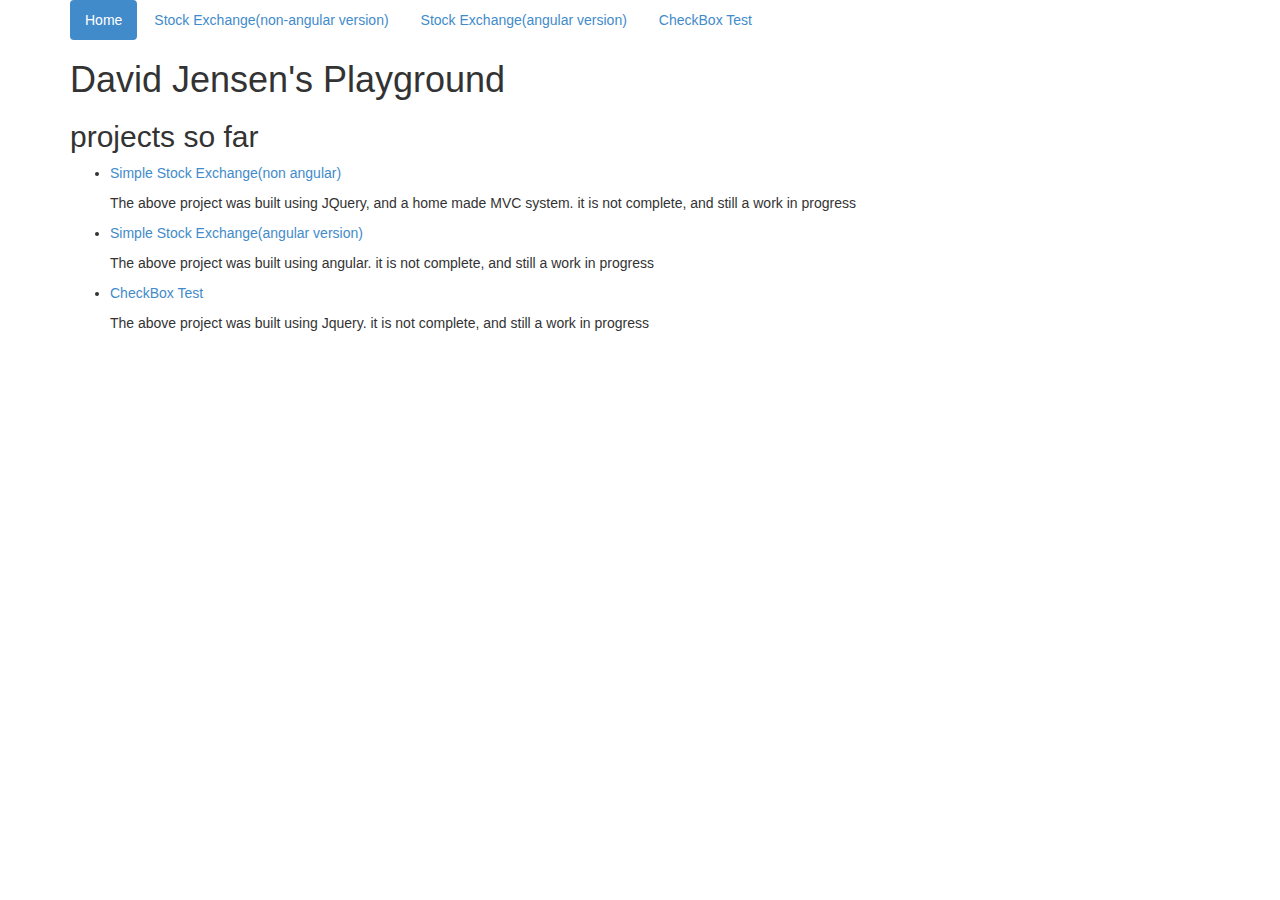
<file: index.html>
<html>
<head>
	<meta charset="utf-8">
	<meta http-equiv="X-UA-Compatible" content="IE=edge">
	<meta name="viewport" content="width=device-width, initial-scale=1">
	<link rel="stylesheet" href="css/bootstrap.css"/>
	<link rel="stylesheet" href="css/style.css"/>
	<title>David Jensen's PlayGround</title>
</head>
<body>
	<div class="container">
		<ul class="nav nav-pills">
			<li class="active"><a href="index.html">Home</a></li>
			<li><a href="stock.html">Stock Exchange(non-angular version)</a></li>
			<li><a href="stock-angular.html">Stock Exchange(angular version)</a></li>
			<li><a href="testme.html">CheckBox Test</a></li>
		</ul>
		<h1>David Jensen's Playground</h1>
		<h2>projects so far</h2>
		<ul>
			<li>
				<p><a href="stock.html">Simple Stock Exchange(non angular)</a></p>
				<p>The above project was built using JQuery, and a home made MVC system.  it is not complete, and still a work in progress</p>
			</li>
			<li>
				<p><a href="stock-angular.html">Simple Stock Exchange(angular version)</a></p>
				<p>The above project was built using angular.  it is not complete, and still a work in progress</p>
			</li>
			<li>
				<p><a href="testme.html">CheckBox Test</a></p>
				<p>The above project was built using Jquery.  it is not complete, and still a work in progress</p>
			</li>
	    </ul>
	</div>
</body>
</html>
</file>
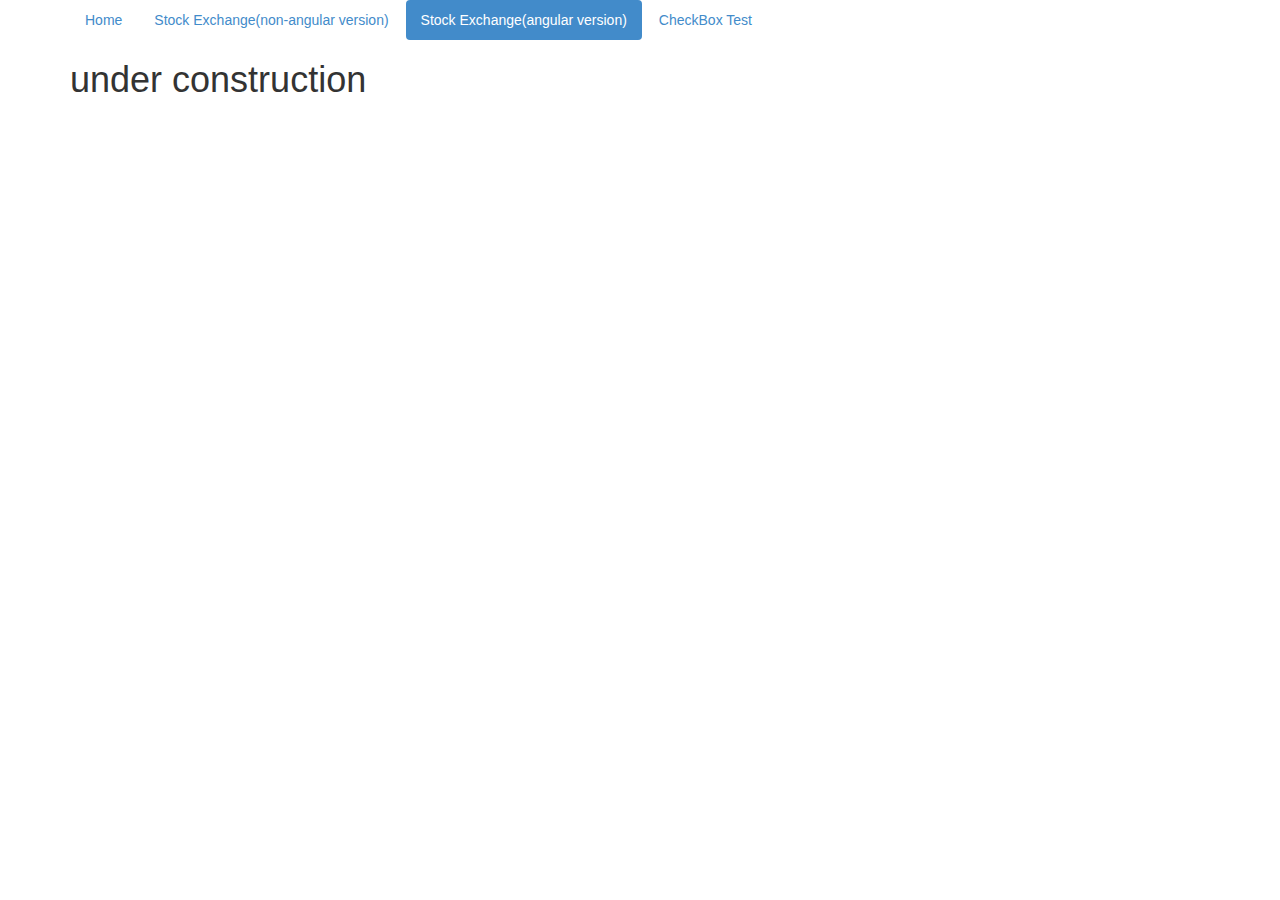
<file: stock-angular.html>
<html>
<head>
	<meta charset="utf-8">
	<meta http-equiv="X-UA-Compatible" content="IE=edge">
	<meta name="viewport" content="width=device-width, initial-scale=1">
	<link rel="stylesheet" href="css/bootstrap.css"/>
	<link rel="stylesheet" href="css/style.css"/>
	<title>Stock Exchange the Angular Way</title>
</head>
<body>
	<div class="container">
		<ul class="nav nav-pills">
			<li><a href="index.html">Home</a></li>
			<li><a href="stock.html">Stock Exchange(non-angular version)</a></li>
			<li class="active"><a href="stock-angular.html">Stock Exchange(angular version)</a></li>
			<li><a href="testme.html">CheckBox Test</a></li>
		</ul>
		<h1>under construction</h1>
	</div>
</body>
</html>
</file>
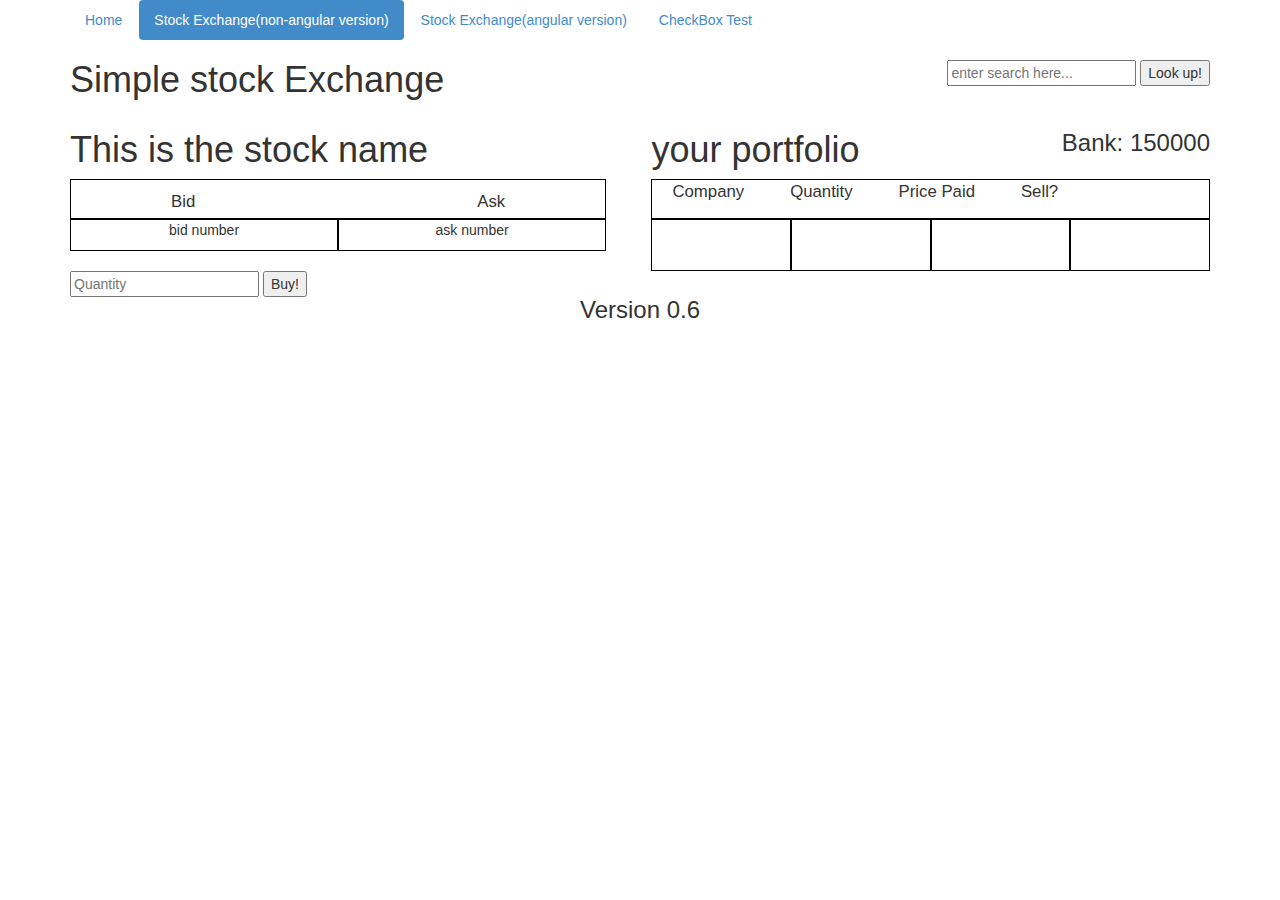
<file: stock.html>
<html>
<head>
	<meta charset="utf-8">
	<meta http-equiv="X-UA-Compatible" content="IE=edge">
	<meta name="viewport" content="width=device-width, initial-scale=1">
	<link rel="stylesheet" href="css/bootstrap.css"/>
	<script type="text/javascript" src="js/vendor/jquery-2.1.1.min.js"></script>
    <!--<script type="text/javascript" src="js/stock-index.js"></script>-->
    <script type="text/javascript" src="js/new-stock.js"></script>
    <link rel="stylesheet" type="text/css" href="css/style.css">
	<title>simple stock portfolio</title>
</head>
<body>
	<div class="container">
		<ul class="nav nav-pills">
			<li><a href="index.html">Home</a></li>
			<li class="active"><a href="stock.html">Stock Exchange(non-angular version)</a></li>
			<li><a href="stock-angular.html">Stock Exchange(angular version)</a></li>
			<li><a href="testme.html">CheckBox Test</a></li>
		</ul>
		<header>
			<h1>Simple stock Exchange</h1>
			<div class="searchBox">
				<input type="text" placeholder="enter search here..." class="search">
				<button type="button" class="lookUp">Look up!</button>
			</div>
		</header>
		<section class="leftSide">
			<h1>This is the stock name</h1>
			<header>
				<span class="bidHeader">Bid</span>
				<span class="askHeader">Ask</span>
			</header>
			<div class="Bid">
				<p>bid number</p>
			</div>
			<div class="ask">
				<p>ask number</p>
			</div>
			<input type="text" placeholder="Quantity" class="purchase">
			<button type="button" class="buy">Buy!</button>
		</section>
		<section class="rightSide">
			<h1>your portfolio</h1>
			<h3>Bank: <span class="totalInBank">150000</span></h3>
			<header>
				<span>Company</span>
				<span>Quantity</span>
				<span>Price Paid</span>
				<span>Sell?</span>
			</header>
			<div class="company">
				</div>
				<div class="quantity">
				</div>
				<div class="pricePaid">
				</div>
				<div class="sellStocks">
				</div>
		</section>
		<h3 class="version">Version 0.6</h3>
	</div>
</body>
</html>
</file>
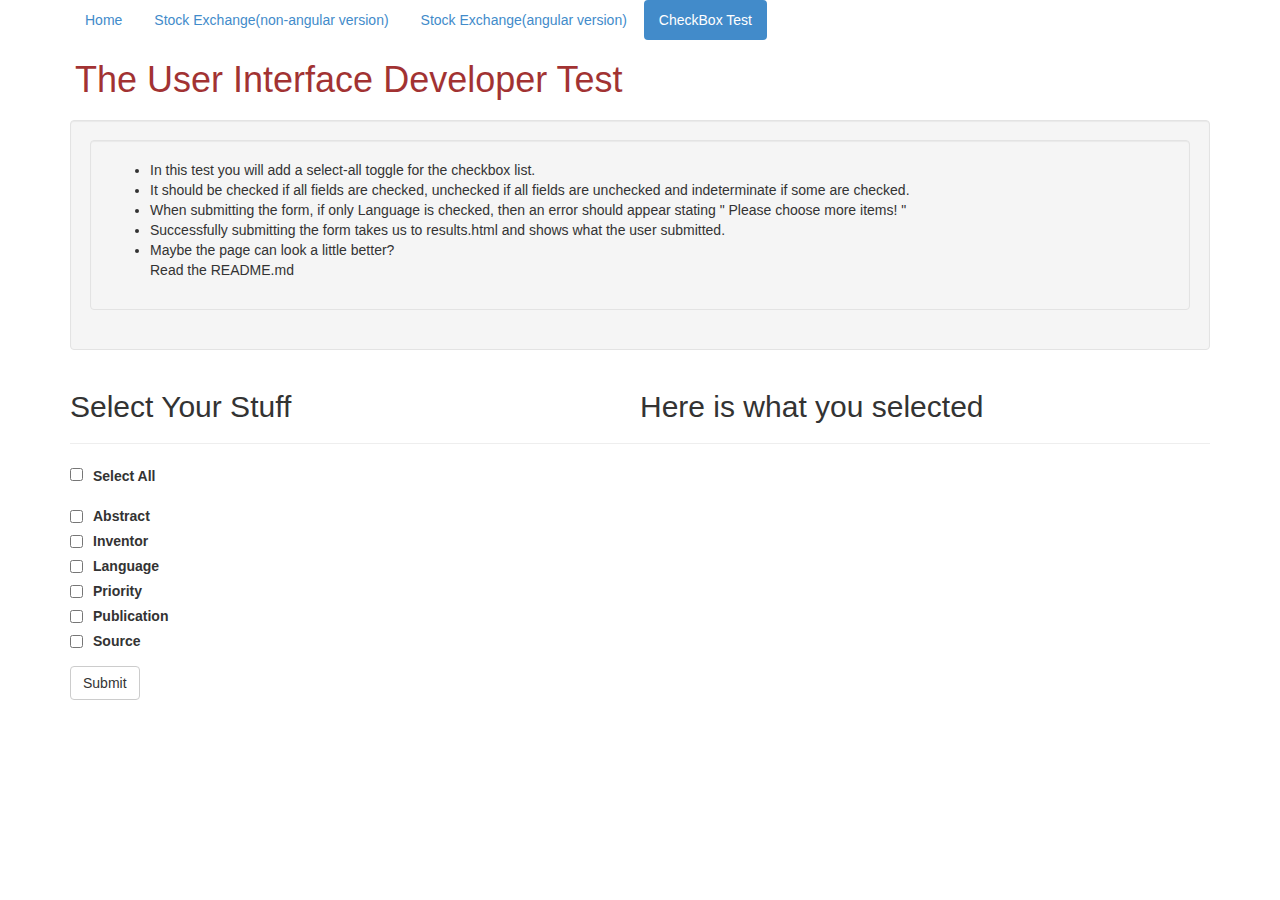
<file: testme.html>
<!DOCTYPE html>
<html lang="en">
<head>
	<meta charset="utf-8">
	<meta http-equiv="X-UA-Compatible" content="IE=edge">
	<meta name="viewport" content="width=device-width, initial-scale=1">
	<title>TestMe_lite</title>
	<link rel="stylesheet" href="css/bootstrap.css"/>
	<link rel="stylesheet" href="css/style.css"/>
	<script src="js/vendor/jquery-2.1.1.min.js"></script>
	<script src="js/vendor/bootstrap.js"></script>
	<script src="js/index.js"></script>
	<style>
		h1 { color: darkred }
		h1 { weight: bolder }
		h1 { margin: 20px; display: block; opacity: 80%; }
		h1:hover { opacity:1; }
	</style>
</head>
<body>
<div class="container">
	<ul class="nav nav-pills">
		<li><a href="index.html">Home</a></li>
		<li><a href="stock.html">Stock Exchange(non-angular version)</a></li>
		<li><a href="stock-angular.html">Stock Exchange(angular version)</a></li>
		<li class="active"><a href="testme.html">CheckBox Test</a></li>
	</ul>
	<div class="row">
		<h1>The User Interface Developer Test</h1>
	</div>
	<div class="well">
		<div class="well">
			<ul>
				<li>In this test you will add a select-all toggle for the checkbox list.</li>
				<li>It should be checked if all fields are checked, unchecked if all fields are unchecked and indeterminate if some are checked.</li>
				<li>When submitting the form, if only Language is checked, then an error should appear stating &quot; Please choose more items! &quot;</li>
				<li>Successfully submitting the form takes us to results.html and shows what the user submitted.</li>
				<li>Maybe the page can look a little better?</li>
				<p>Read the README.md</p>
			</ul>
		</div>
	</div>
	<form role="form">
		<div class="form-group">
			<h2>Select Your Stuff</h2>
			<hr>
			<label class="selectAll">
				<input type="checkbox" class="selectAllCheckBox">Select All
			</label>
		</div>
		<div class="form-group lower-form">
			<label class="checkbox">
				<input type="checkbox" name="fields" value="Abstract">Abstract
			</label>
			<label class="checkbox">
				<input type="checkbox" name="fields" value="Inventor">Inventor
			</label>
			<label class="checkbox">
				<input type="checkbox" name="fields" value="Language">Language
			</label>
			<label class="checkbox">
				<input type="checkbox" name="fields" value="Priority">Priority
			</label>
			<label class="checkbox">
				<input type="checkbox" name="fields" value="Publication">Publication
			</label>
			<label class="checkbox">
				<input type="checkbox" name="fields" value="Source">Source
			</label>

		</div>
		<button type="submit" class="btn btn-default">Submit</button>
	</form>
	<div class="results">
		<h2>Here is what you selected</h2>
		<hr>
		<p></p>
	</div>
	<script>console.log('page loaded');</script>
</body>
</html>
</file>
<file: css/style.css>
/*****************************
****David Jensen's Github playground styling
****Author: David Jensen
****Date: 8-13-14
******************************/
/*****************************
****Index Page Styling
******************************/
/*****************************
****Stock Exchange (jQuery version) Page Styling
******************************/
header h1 {
  float: left;
}
header .searchBox {
  float: right;
  margin-top: 20px;
}
.leftSide {
  width: 48%;
  clear: left;
  float: left;
  margin-right: 20px;
}
.leftSide header {
  height: 40px;
  width: 98%;
}
.leftSide header span {
  margin-top: 10px;
  font-size: 1.2em;
}
.leftSide header,
.leftSide div {
  border: 1px solid black;
}
.leftSide header p,
.leftSide div p {
  text-align: center;
}
.leftSide span {
  display: inline-block;
  text-align: center;
}
.leftSide .bidHeader {
  margin-left: 100px;
}
.leftSide .askHeader {
  float: right;
  margin-right: 100px;
}
.leftSide div {
  width: 49%;
  float: left;
  margin-bottom: 20px;
}
.rightSide {
  width: 49%;
  float: right;
}
.rightSide h1 {
  float: left;
}
.rightSide h3 {
  float: right;
}
.rightSide header {
  height: 40px;
  clear: both;
}
.rightSide header :first-child {
  margin-left: 20px;
}
.rightSide header span {
  font-size: 1.2em;
  margin-right: 42px;
  margin-top: 10px;
  width: 25%;
}
.rightSide div {
  width: 25%;
  float: left;
  min-height: 52px;
}
.rightSide header,
.rightSide div {
  border: 1px solid black;
}
.rightSide header p,
.rightSide div p {
  text-align: center;
}
.rightSide .sellStocksButton {
  margin: 15px 33px;
}
.rightSide .amountToSell {
  width: 90%;
  margin: 15px 0 0 5px;
}
.version {
  clear: both;
  text-align: center;
}
/*****************************
****Angular Stock Exchange Page Styling
******************************/
/*****************************
****CheckBox Test Page Styling
******************************/
form {
  width: 50%;
  float: left;
}
.form-group label input {
  margin-right: 10px;
}
.selected {
  color: green;
}
.results {
  width: 50%;
  float: left;
}
</file>
